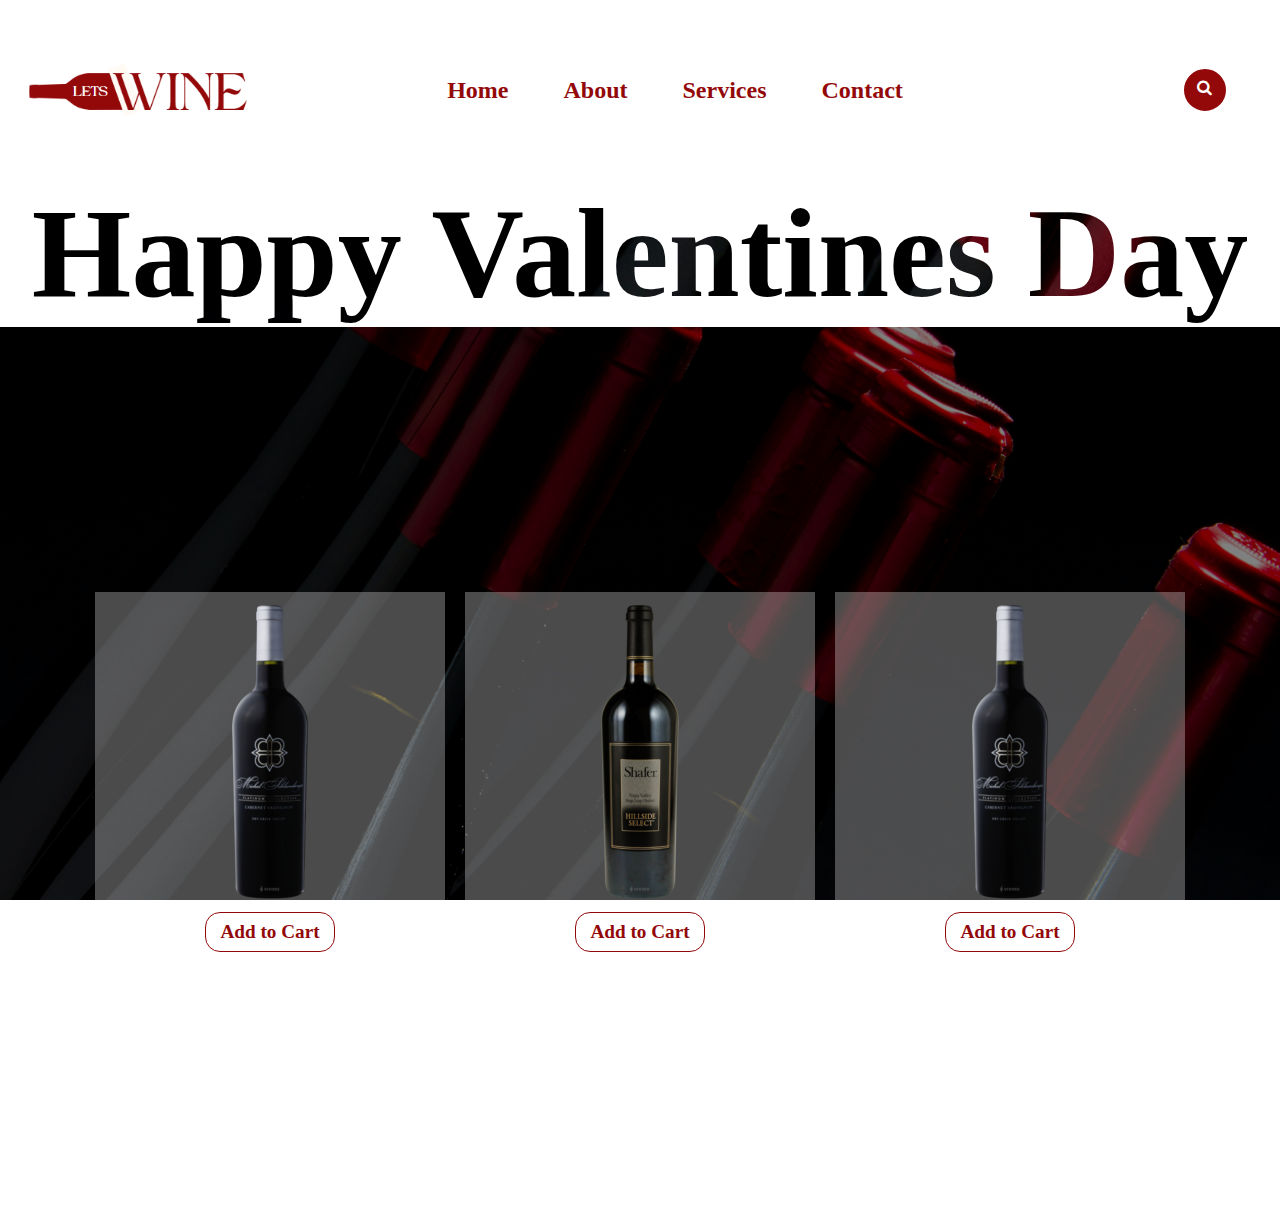
<file: new.html>
<!DOCTYPE html>
<html lang="en">
  <head>
    <meta charset="UTF-8" />
    <meta name="viewport" content="width=device-width, initial-scale=1.0" />
    <title>Lets Wine</title>
    <link
      rel="stylesheet"
      href="
    new.css"
    />
    <link
      rel="stylesheet"
      href="https://cdnjs.cloudflare.com/ajax/libs/font-awesome/4.7.0/css/font-awesome.min.css"
    />
    <link rel="preconnect" href="https://fonts.googleapis.com" />
    <link rel="preconnect" href="https://fonts.gstatic.com" crossorigin />
    <link
      href="https://fonts.googleapis.com/css2?family=Redressed&family=Space+Grotesk:wght@300..700&display=swap"
      rel="stylesheet"
    />
  </head>
  <body>
    <header>
      <nav class="nav-bar">
        <div class="logo">
          <img src="./public/Screenshot 2025-02-14 092434.png" alt="" />
        </div>
        <div class="nav-cont">
          <ul class="nav-links">
            <li><a href="#">Home</a></li>
            <li><a href="#">About</a></li>
            <li><a href="#">Services</a></li>
            <li><a href="#">Contact</a></li>
          </ul>
        </div>

        <div class="search-container">
          <form>
            <input type="text" placeholder="Search..." />
            <i class="fa fa-search"></i>
          </form>
        </div>
      </nav>
      <div class="masking-container">
        <h1 class="masked-text">Happy Valentines Day</h1>
      </div>
    </header>
    <section class="bottles">
      <div class="item1, itm">
        <img src="./public/image copy 2.png" alt="wine-bottle" />
        <button>Add to Cart</button>

      </div>
      <div class="item2, itm">
        <img src="./public/image copy.png" alt="wine-bottle" />
        <button>Add to Cart</button>

      </div>
      <div class="item3, itm">
        <img src="./public/image copy 2.png" alt="wine-bottle" />
        <button>Add to Cart</button>
      </div>
    </section>
  </body>
</html>
</file>
<file: new.css>
@import url("https://fonts.googleapis.com/css2?family=Redressed&family=Poppins:wght@400;600&display=swap");
* {
  padding: 0;
  margin: 0;
}

body {
  display: flex;
  flex-direction: column;
}

.nav-bar {
  display: flex;
  justify-content: space-between;
  align-items: center;
  background-color: #ffffffe8;
  width: 100%;
  height: 20vh;
}
.logo {
  display: flex;
  justify-content: center;
  align-items: center;
}
.logo img {
  width: 250px;
  cursor: pointer;
  margin-left: 20px;
}
.nav-container {
  display: flex;
  justify-content: center;
  align-items: center;
  margin-right: 200px;
}
.nav-links {
  margin-right: 200px;
}
.nav-links,
a {
  list-style: none;
  display: flex;
  gap: 5px;
  text-decoration: none;
  font-size: 1.5rem;
  font-family: "Redressed", serif;
  font-weight: 700;
  font-style: normal;
  justify-content: center;
  align-items: center;
  color: #930909;
  margin-right: 50px;
}
.nav-links a:hover {
  color: #930909;
  text-decoration: underline;
}

.masked-text {
  font-size: 8rem;
  font-weight: bold;
  font-family: Redkits Personal Use;
  color: transparent;
  background-image: url(./public/thomas-thompson-KRBNQEcousw-unsplash.jpg);
  background-size: 250%;
  text-align: center;
  /* Enlarged for smooth animation */
  background-position: 0 50%;
  background-clip: text;
  -webkit-background-clip: text;
  -webkit-text-fill-color: transparent;
  animation: animate-background 5s infinite alternate linear;
}

@keyframes animate-background {
  0% {
    background-position: 0 50%;
  }

  100% {
    background-position: 100% 50%;
  }
}

.bottles {
  width: 100%;
  height: 100vh;
  display: flex;
  justify-content: center;
  align-items: center;
  gap: 20px;
  background-image: linear-gradient(rgba(0, 0, 0, 0.5), rgba(0, 0, 0, 0.5)),
    url(./public/thomas-thompson-KRBNQEcousw-unsplash.jpg);
  background-size: cover;
  background-attachment: fixed;
}

.itm {
  background-color: #ffffff4b;
  width: 350px;
  height: 350px;
  display: flex;
  flex-direction: column;
  justify-content: center;
  align-items: center;
  padding-bottom: 10px;
  padding-top: 10px;
}
.itm button {
  width: 130px;
  height: 50px;
  margin-top: 10px;
  background-color: #930909;
  font-family: "Redressed", serif;
  font-weight: 600;
  font-size: larger;
  color: #930909;
  border: #930909 solid 1px;
  background-color: #ffffff;
  border-radius: 15px;
  cursor: pointer;
}
.itm :hover {
  background-color: #930909;
  color: #ffffff;
  border: #930909 solid 1px;
}
/* code for the search bar */
.search-container {
  width: 100px;
  height: 100px;
  display: flex;
  justify-content: center;
  align-items: center;
}
form {
  position: absolute;
  top: 10%;
  transform: translate(-50%, -50%);
  transition: all 1s;
  width: 50px;
  height: 50px;
  background: #930909;
  box-sizing: border-box;
  border-radius: 25px;
  border: 4px solid white;
  padding: 5px;
}

input {
  position: absolute;
  top: 0;
  left: 0;
  width: 80%;
  height: 42.5px;
  line-height: 30px;
  outline: 0;
  border: solid 1px #930909;
  display: none;
  font-size: 1em;
  border-radius: 20px;
  padding: 0 20px;
}

.fa {
  box-sizing: border-box;
  padding: 10px;
  width: 42.5px;
  height: 42.5px;
  position: absolute;
  top: 0;
  right: 0;
  border-radius: 50%;
  color: #ffffff;
  text-align: center;
  font-size: 1.2em;
  transition: all 1s;
}

form:hover {
  width: 250px;
  cursor: pointer;
}

form:hover input {
  display: block;
}

form:hover .fa {
  background: #930909;
  color: white;
}
</file>
